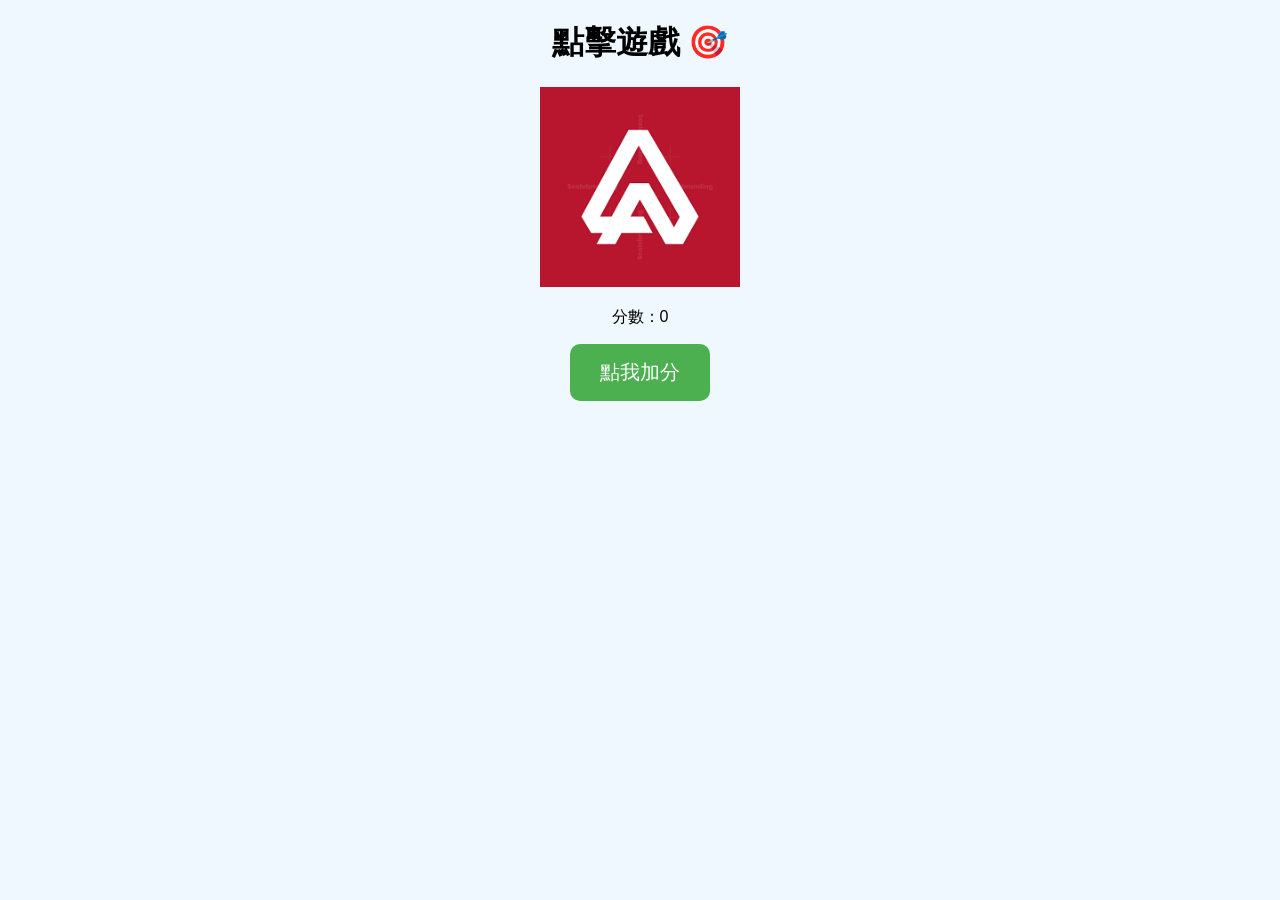
<file: index.html>
<!DOCTYPE html>
<html lang="zh-TW">
<head>
    <meta charset="UTF-8">
    <title>Click Game</title>
    <link rel="stylesheet" href="style.css">
</head>
<body>

    <h1>點擊遊戲 🎯</h1>

    <!-- 加這一行（Logo） -->
    <img src="logo.png" alt="logo" width="200">

    <p>分數：<span id="score">0</span></p>

    <button onclick="addScore()">點我加分</button>

    <script src="script.js"></script>
</body>
</html>
</file>
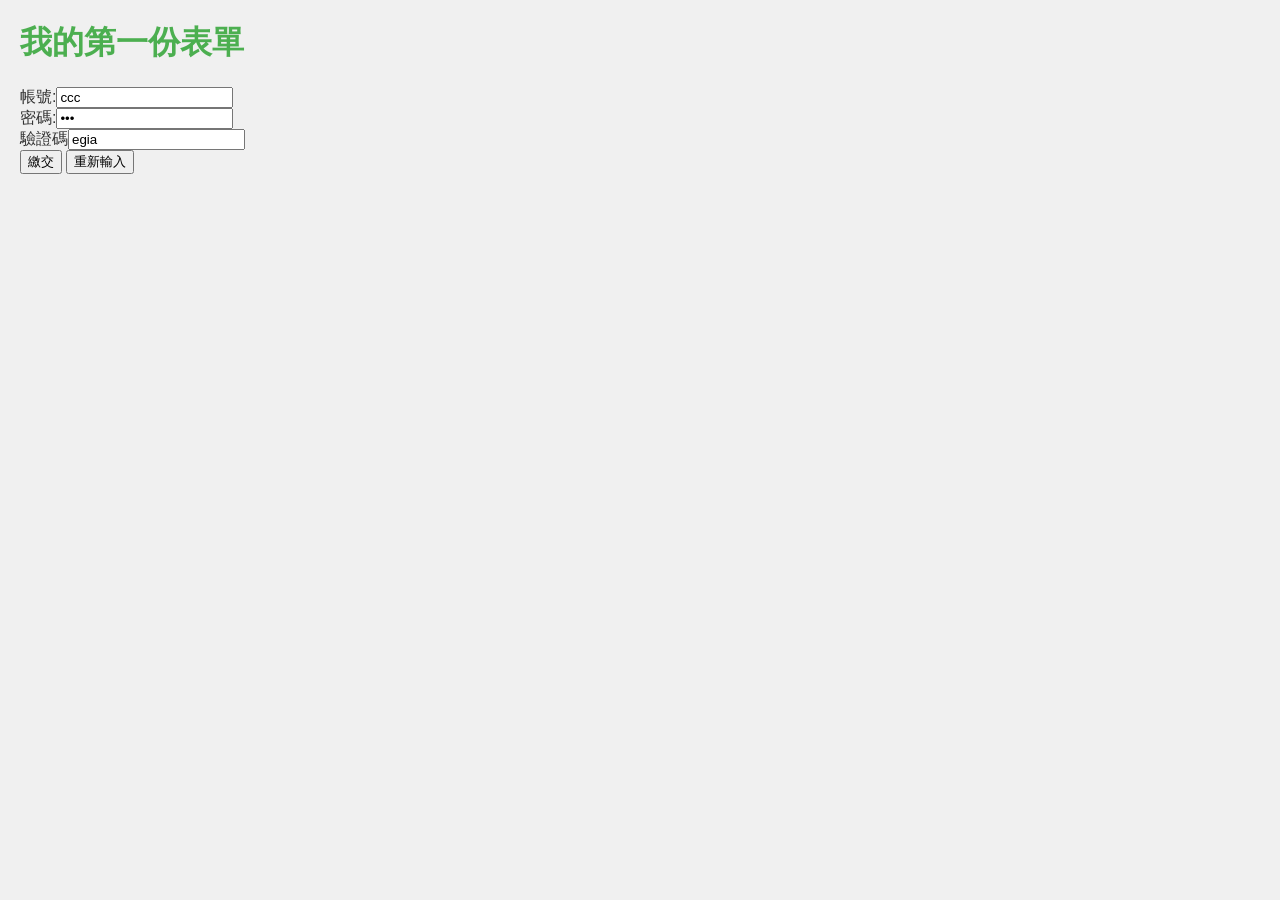
<file: form.html>
<!DOCTYPE html>
<html lang="zh-Hant">
<head>
    <meta charset="UTF-8">
    <meta name="viewport" content="width=device-width, initial-scale=1.0">
    <title>變色龍介紹</title>
    <style>
        body {
            font-family: Arial, sans-serif;
            background-color: #f0f0f0;
            color: #333;
            margin: 20px;
        }
        h1 {
            color: #4CAF50;
        }
        img {
            max-width: 100%;
            height: auto;
        }
        .container {
            background-color: #fff;
            padding: 20px;
            border-radius: 8px;
            box-shadow: 0 2px 10px rgba(0, 0, 0, 0.1);
        }
    </style>
</head>
<body>
<h1>我的第一份表單</h1>
<form action="check.php" method="post">
    帳號:<input type="text" name="account" value="ccc" /> <br/>
    密碼:<input type="password" name="password" value="334"/> <br/>
    驗證碼<input type="text" name="code" value="egia"/><br/>
    <input type="submit" value="繳交"/>
    <input type="reset" value="重新輸入"/>
</form>

</body>
</html>
</file>
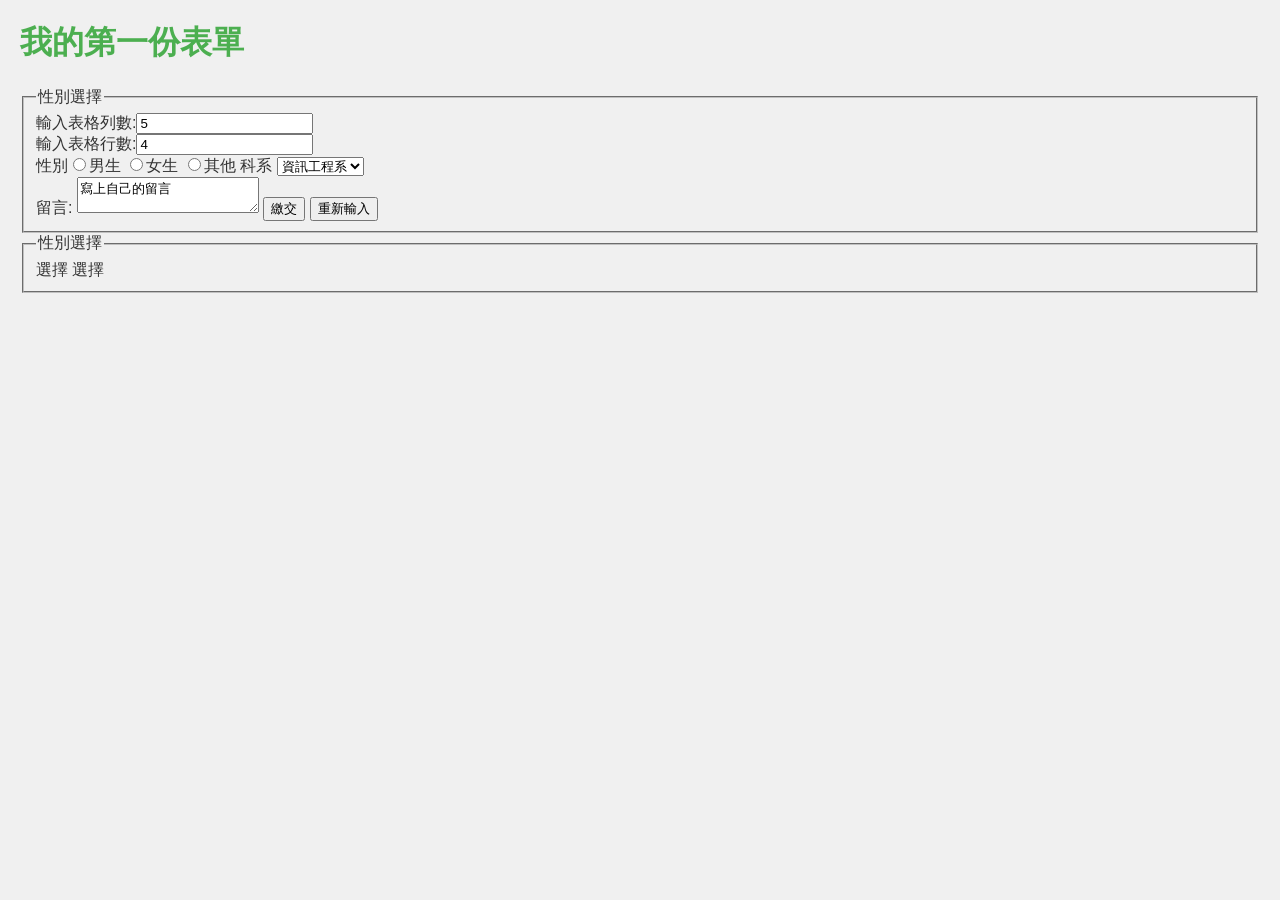
<file: table_gen.html>
<!DOCTYPE html>
<html lang="zh-Hant">
<head>
    <meta charset="UTF-8">
    <meta name="viewport" content="width=device-width, initial-scale=1.0">
    <title>變色龍介紹</title>
    <style>
        body {
            font-family: Arial, sans-serif;
            background-color: #f0f0f0;
            color: #333;
            margin: 20px;
        }
        h1 {
            color: #4CAF50;
        }
        img {
            max-width: 100%;
            height: auto;
        }
        .container {
            background-color: #fff;
            padding: 20px;
            border-radius: 8px;
            box-shadow: 0 2px 10px rgba(0, 0, 0, 0.1);
        }
    </style>
</head>
<body>
<h1>我的第一份表單</h1>
<form action="table_gen.php" method="get">
<fieldset>
    <legend>性別選擇</legend>
    輸入表格列數:<input type="text" name="row_num" value="5" /> <br/>
    輸入表格行數:<input type="text" name="col_num" value="4"/> <br/>
    性別<input type="radio" name="gender" value="男" />男生
    <input type="radio" name="gender" value="女" />女生
    <input type="radio" name="gender" value="其他" />其他
    科系
    <select name="dept">
        <option value="ee">電機工程系</option>
        <option value="csie" selected>資訊工程系</option>
        <option value="me">機械工程系</option>
    </select><br/>
    留言:
    <textarea name="messger" row="4" col="15">
寫上自己的留言
    </textarea>
    <input type="submit" value="繳交"/>
    <input type="reset" value="重新輸入"/>
</fieldset>
<fieldset>
    <legend>性別選擇</legend>
    選擇  選擇
</fieldset>
</form>

</body>
</html>
</file>
<file: style.css>
body {
    text-align: center;
    font-family: Arial;
    background-color: #f0f8ff;
}

button {
    padding: 15px 30px;
    font-size: 20px;
    background-color: #4CAF50;
    color: white;
    border: none;
    border-radius: 10px;
}
</file>
